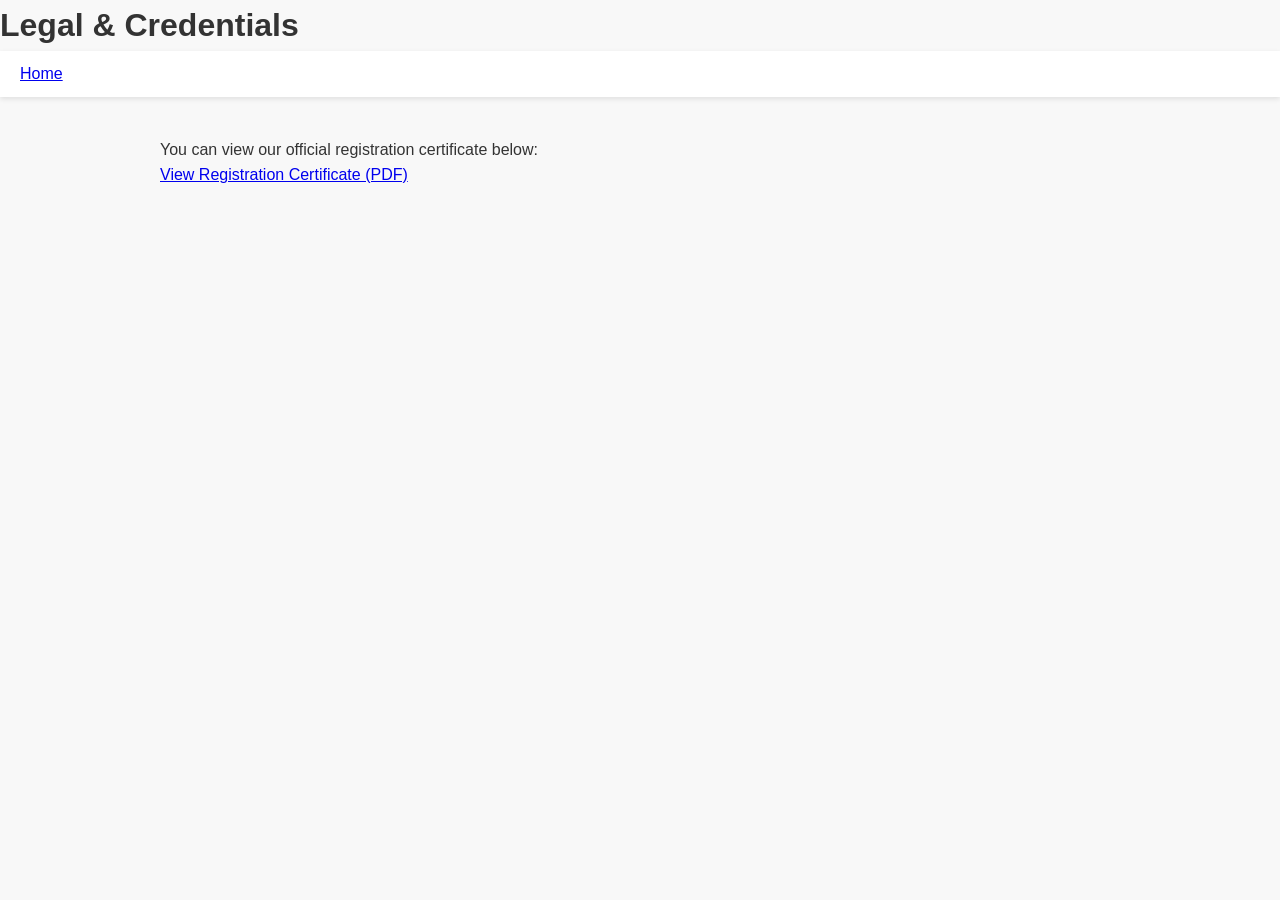
<file: legal.html>
<!DOCTYPE html>
<html lang="en">
<head>
  <meta charset="UTF-8" />
  <meta name="viewport" content="width=device-width, initial-scale=1.0" />
  <title>Legal & Credentials</title>
  <link rel="stylesheet" href="style.css" />
</head>
<body>
  <header>
    <h1>Legal & Credentials</h1>
    <nav>
      <a href="index.html">Home</a>
    </nav>
  </header>
  <section>
    <p>You can view our official registration certificate below:</p>
    <a href="documents/registration.pdf" target="_blank">View Registration Certificate (PDF)</a>
  </section>
</body>
</html>
</file>
<file: style.css>
* {
  margin: 0;
  padding: 0;
  box-sizing: border-box;
}

body {
  font-family: 'Segoe UI', Tahoma, Geneva, Verdana, sans-serif;
  background-color: #f8f8f8;
  color: #333;
  line-height: 1.6;
}

/* Navbar */
nav {
  display: flex;
  justify-content: space-between;
  align-items: center;
  background-color: #ffffff;
  padding: 10px 20px;
  box-shadow: 0 2px 5px rgba(0,0,0,0.1);
  position: sticky;
  top: 0;
  z-index: 100;
  flex-wrap: wrap;
}

.logo {
  height: 45px;
}

.nav-links {
  list-style: none;
  display: flex;
  flex-wrap: wrap;
  align-items: center;
}

.nav-links li {
  position: relative;
  margin-left: 20px;
}

.nav-links a {
  text-decoration: none;
  color: #333;
  font-weight: 500;
  transition: color 0.3s;
}

.nav-links a:hover {
  color: #007f3f;
}

/* Dropdown */
.dropdown-content,
.sub-dropdown .dropdown-content {
  display: none;
  position: absolute;
  background-color: #ffffff;
  box-shadow: 0 2px 5px rgba(0,0,0,0.1);
  min-width: 220px;
  top: 100%;
  left: 0;
  z-index: 10;
  padding: 10px;
}

.dropdown:hover .dropdown-content,
.sub-dropdown:hover .dropdown-content {
  display: block;
}

.dropdown-content li {
  padding: 5px 10px;
  white-space: nowrap;
}

.dropdown-content li a {
  color: #333;
}

.dropdown-content li a:hover {
  color: #007f3f;
}

.sub-dropdown {
  position: relative;
}

.sub-dropdown > a::after {
  content: ' ▶';
  font-size: 10px;
}

.sub-dropdown .dropdown-content {
  left: 100%;
  top: 0;
}

/* Hero */
.hero {
  padding: 60px 20px;
  text-align: center;
  background-color: #e6f4ea;
}

.hero h1 {
  font-size: 2.5rem;
  color: #2d552f;
}

.hero p {
  font-size: 1.3rem;
  margin-top: 10px;
  color: #555;
}

/* About and Offer section */
.about-offer {
  display: flex;
  justify-content: space-between;
  gap: 30px;
  padding: 40px 20px;
  max-width: 1100px;
  margin: auto;
  flex-wrap: wrap;
}

.about-offer .column {
  flex: 1;
  min-width: 300px;
}

.about-offer h2 {
  color: #007f3f;
  margin-bottom: 10px;
}

/* Sections */
section {
  padding: 40px 20px;
  max-width: 1000px;
  margin: auto;
}

section h2 {
  color: #007f3f;
  margin-bottom: 15px;
}

/* Product List & Contact Info */
ul {
  list-style: disc;
  padding-left: 20px;
}

.gallery {
  display: grid;
  grid-template-columns: repeat(auto-fit, minmax(220px, 1fr));
  gap: 15px;
}

.gallery img {
  width: 100%;
  border-radius: 8px;
  box-shadow: 0 2px 6px rgba(0,0,0,0.1);
}

/* Footer */
footer {
  background-color: #007f3f;
  color: white;
  text-align: center;
  padding: 15px;
  font-size: 0.9rem;
}

/* Mobile responsiveness */
@media (max-width: 768px) {
  nav {
    flex-direction: column;
    align-items: flex-start;
  }

  .nav-links {
    flex-direction: column;
    width: 100%;
  }

  .nav-links li {
    margin: 10px 0;
  }

  .hero h1 {
    font-size: 2rem;
  }

  .about-offer {
    flex-direction: column;
  }
}
</file>
